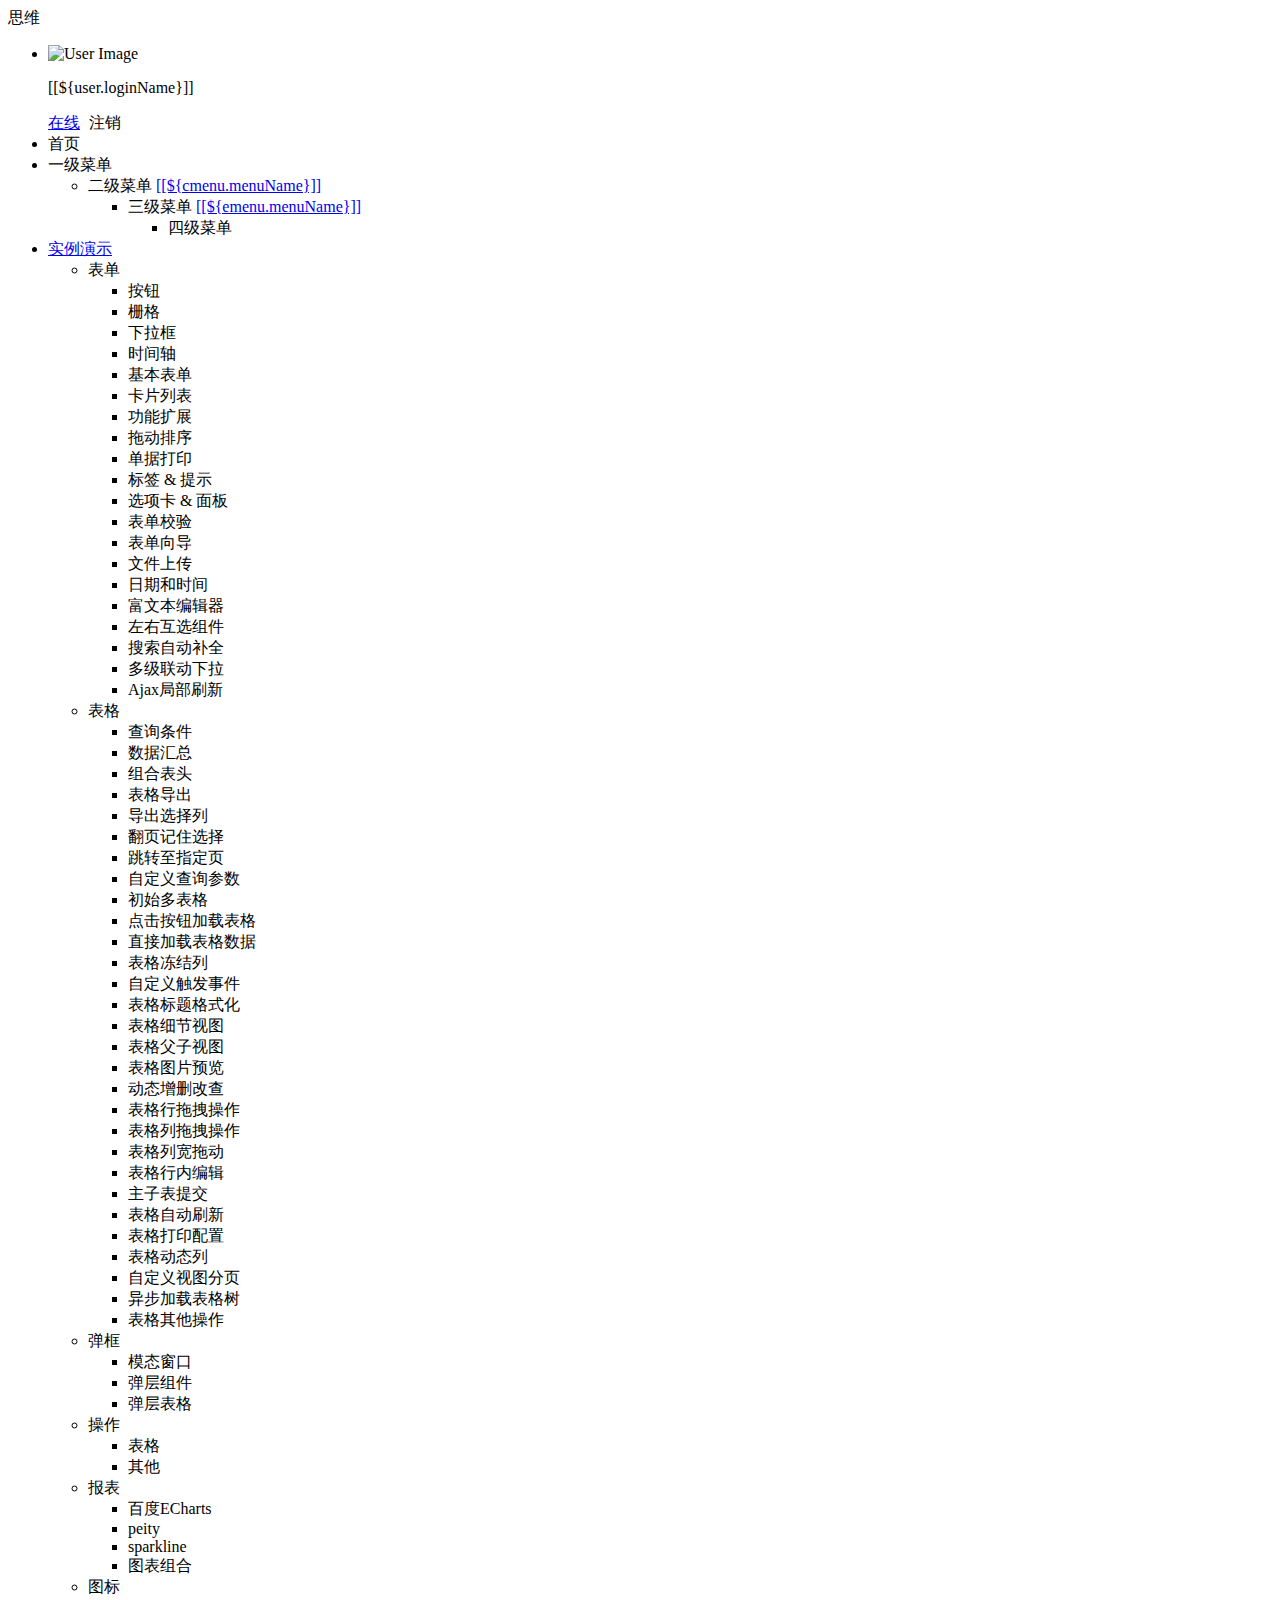
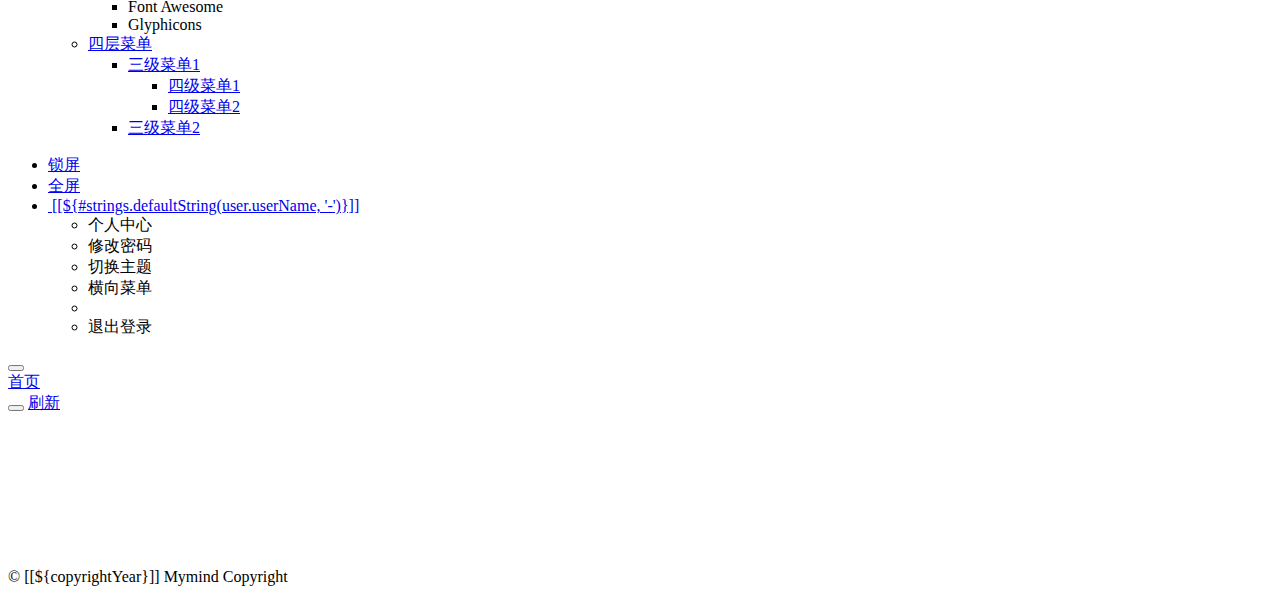
<file: ruoyi-admin/src/main/resources/templates/index.html>
<!DOCTYPE html>
<html  lang="zh" xmlns:th="http://www.thymeleaf.org">
<head>
    <meta charset="utf-8">
    <meta name="viewport" content="width=device-width, initial-scale=1.0">
    <meta name="renderer" content="webkit">
    <title>首页</title>
    <!-- 避免IE使用兼容模式 -->
 	<meta http-equiv="X-UA-Compatible" content="IE=edge">
    <link th:href="@{favicon.ico}" rel="shortcut icon"/>
    <link th:href="@{/css/bootstrap.min.css}" rel="stylesheet"/>
    <link th:href="@{/css/jquery.contextMenu.min.css}" rel="stylesheet"/>
    <link th:href="@{/css/font-awesome.min.css}" rel="stylesheet"/>
    <link th:href="@{/css/animate.min.css}" rel="stylesheet"/>
    <link th:href="@{/css/style.min.css}" rel="stylesheet"/>
    <link th:href="@{/css/skins.css}" rel="stylesheet"/>
    <link th:href="@{/ruoyi/css/ry-ui.css?v=4.7.4}" rel="stylesheet"/>
</head>
<body class="fixed-sidebar full-height-layout gray-bg" th:classappend="${isMobile} ? 'canvas-menu'" style="overflow: hidden">
<div id="wrapper">

    <!--左侧导航开始-->
    <nav class="navbar-default navbar-static-side" role="navigation">
        <div class="nav-close">
            <i class="fa fa-times-circle"></i>
        </div>
        <a th:href="@{/index}">
            <li class="logo hidden-xs">
                <span class="logo-lg">思维</span>
            </li>
         </a>
        <div class="sidebar-collapse">
            <ul class="nav" id="side-menu">
            	<li>
            		<div class="user-panel">
            			<a class="menuItem noactive" title="个人中心" th:href="@{/system/user/profile}">
            				<div class="hide" th:text="个人中心"></div>
					        <div class="pull-left image">
		                    	<img th:src="(${#strings.isEmpty(user.avatar)}) ? @{/img/profile.jpg} : @{${user.avatar}}" th:onerror="this.src='img/profile.jpg'" class="img-circle" alt="User Image">
					        </div>
				        </a>
				        <div class="pull-left info">
				          <p>[[${user.loginName}]]</p>
				          <a href="#"><i class="fa fa-circle text-success"></i> 在线</a>
				          <a th:href="@{logout}" style="padding-left:5px;"><i class="fa fa-sign-out text-danger"></i> 注销</a>
				        </div>
				    </div>
            	</li>
                <li>
                    <a class="menuItem" th:href="@{/system/main}"><i class="fa fa-home"></i> <span class="nav-label">首页</span> </a>
                </li>
                <li th:each="menu : ${menus}">
                	<a th:class="@{${!#strings.isEmpty(menu.url) && menu.url != '#'} ? ${menu.target}}" th:href="@{${#strings.isEmpty(menu.url)} ? |#| : ${menu.url}}" th:data-refresh="${menu.isRefresh == '0'}">
                		<i class="fa fa-bar-chart-o" th:class="${menu.icon}"></i>
                    	<span class="nav-label" th:text="${menu.menuName}">一级菜单</span>
                    	<span th:class="${#strings.isEmpty(menu.url) || menu.url == '#'} ? |fa arrow|"></span>
                	</a>
                    <ul class="nav nav-second-level collapse">
						<li th:each="cmenu : ${menu.children}">
							<a th:if="${#lists.isEmpty(cmenu.children)}" th:class="${#strings.isEmpty(cmenu.target)} ? |menuItem| : ${cmenu.target}" th:utext="${cmenu.menuName}" th:href="@{${cmenu.url}}" th:data-refresh="${cmenu.isRefresh == '0'}">二级菜单</a>
							<a th:if="${not #lists.isEmpty(cmenu.children)}" href="#">[[${cmenu.menuName}]]<span class="fa arrow"></span></a>
							<ul th:if="${not #lists.isEmpty(cmenu.children)}" class="nav nav-third-level">
								<li th:each="emenu : ${cmenu.children}">
								    <a th:if="${#lists.isEmpty(emenu.children)}" th:class="${#strings.isEmpty(emenu.target)} ? |menuItem| : ${emenu.target}" th:text="${emenu.menuName}" th:href="@{${emenu.url}}" th:data-refresh="${emenu.isRefresh == '0'}">三级菜单</a>
								    <a th:if="${not #lists.isEmpty(emenu.children)}" href="#">[[${emenu.menuName}]]<span class="fa arrow"></span></a>
								    <ul th:if="${not #lists.isEmpty(emenu.children)}" class="nav nav-four-level">
								      	<li th:each="fmenu : ${emenu.children}"><a th:if="${#lists.isEmpty(fmenu.children)}" th:class="${#strings.isEmpty(fmenu.target)} ? |menuItem| : ${fmenu.target}" th:text="${fmenu.menuName}" th:href="@{${fmenu.url}}" th:data-refresh="${fmenu.isRefresh == '0'}">四级菜单</a></li>
								    </ul>
								</li>
							</ul>
						</li>
					</ul>
                </li>
                <li th:if="${demoEnabled}">
                    <a href="#"><i class="fa fa-desktop"></i><span class="nav-label">实例演示</span><span class="fa arrow"></span></a>
                    <ul class="nav nav-second-level collapse">
                        <li> <a>表单<span class="fa arrow"></span></a>
                            <ul class="nav nav-third-level">
								<li><a class="menuItem" th:href="@{/demo/form/button}">按钮</a></li>
								<li><a class="menuItem" th:href="@{/demo/form/grid}">栅格</a></li>
								<li><a class="menuItem" th:href="@{/demo/form/select}">下拉框</a></li>
								<li><a class="menuItem" th:href="@{/demo/form/timeline}">时间轴</a></li>
								<li><a class="menuItem" th:href="@{/demo/form/basic}">基本表单</a></li>
								<li><a class="menuItem" th:href="@{/demo/form/cards}">卡片列表</a></li>
								<li><a class="menuItem" th:href="@{/demo/form/jasny}">功能扩展</a></li>
								<li><a class="menuItem" th:href="@{/demo/form/sortable}">拖动排序</a></li>
								<li><a class="menuItem" th:href="@{/demo/form/invoice}">单据打印</a></li>
								<li><a class="menuItem" th:href="@{/demo/form/labels_tips}">标签 & 提示</a></li>
								<li><a class="menuItem" th:href="@{/demo/form/tabs_panels}">选项卡 & 面板</a></li>
								<li><a class="menuItem" th:href="@{/demo/form/validate}">表单校验</a></li>
								<li><a class="menuItem" th:href="@{/demo/form/wizard}">表单向导</a></li>
								<li><a class="menuItem" th:href="@{/demo/form/upload}">文件上传</a></li>
								<li><a class="menuItem" th:href="@{/demo/form/datetime}">日期和时间</a></li>
								<li><a class="menuItem" th:href="@{/demo/form/summernote}">富文本编辑器</a></li>
								<li><a class="menuItem" th:href="@{/demo/form/duallistbox}">左右互选组件</a></li>
								<li><a class="menuItem" th:href="@{/demo/form/autocomplete}">搜索自动补全</a></li>
								<li><a class="menuItem" th:href="@{/demo/form/cxselect}">多级联动下拉</a></li>
								<li><a class="menuItem" th:href="@{/demo/form/localrefresh}">Ajax局部刷新</a></li>
							</ul>
                        </li>
                        <li> <a>表格<span class="fa arrow"></span></a>
                            <ul class="nav nav-third-level">
								<li><a class="menuItem" th:href="@{/demo/table/search}">查询条件</a></li>
								<li><a class="menuItem" th:href="@{/demo/table/footer}">数据汇总</a></li>
								<li><a class="menuItem" th:href="@{/demo/table/groupHeader}">组合表头</a></li>
								<li><a class="menuItem" th:href="@{/demo/table/export}">表格导出</a></li>
								<li><a class="menuItem" th:href="@{/demo/table/exportSelected}">导出选择列</a></li>
								<li><a class="menuItem" th:href="@{/demo/table/remember}">翻页记住选择</a></li>
								<li><a class="menuItem" th:href="@{/demo/table/pageGo}">跳转至指定页</a></li>
								<li><a class="menuItem" th:href="@{/demo/table/params}">自定义查询参数</a></li>
								<li><a class="menuItem" th:href="@{/demo/table/multi}">初始多表格</a></li>
								<li><a class="menuItem" th:href="@{/demo/table/button}">点击按钮加载表格</a></li>
								<li><a class="menuItem" th:href="@{/demo/table/data}">直接加载表格数据</a></li>
								<li><a class="menuItem" th:href="@{/demo/table/fixedColumns}">表格冻结列</a></li>
								<li><a class="menuItem" th:href="@{/demo/table/event}">自定义触发事件</a></li>
								<li><a class="menuItem" th:href="@{/demo/table/headerStyle}">表格标题格式化</a></li>
								<li><a class="menuItem" th:href="@{/demo/table/detail}">表格细节视图</a></li>
								<li><a class="menuItem" th:href="@{/demo/table/child}">表格父子视图</a></li>
								<li><a class="menuItem" th:href="@{/demo/table/image}">表格图片预览</a></li>
								<li><a class="menuItem" th:href="@{/demo/table/curd}">动态增删改查</a></li>
								<li><a class="menuItem" th:href="@{/demo/table/reorderRows}">表格行拖拽操作</a></li>
								<li><a class="menuItem" th:href="@{/demo/table/reorderColumns}">表格列拖拽操作</a></li>
								<li><a class="menuItem" th:href="@{/demo/table/resizable}">表格列宽拖动</a></li>
								<li><a class="menuItem" th:href="@{/demo/table/editable}">表格行内编辑</a></li>
								<li><a class="menuItem" th:href="@{/demo/table/subdata}">主子表提交</a></li>
								<li><a class="menuItem" th:href="@{/demo/table/refresh}">表格自动刷新</a></li>
								<li><a class="menuItem" th:href="@{/demo/table/print}">表格打印配置</a></li>
								<li><a class="menuItem" th:href="@{/demo/table/dynamicColumns}">表格动态列</a></li>
								<li><a class="menuItem" th:href="@{/demo/table/customView}">自定义视图分页</a></li>
								<li><a class="menuItem" th:href="@{/demo/table/asynTree}">异步加载表格树</a></li>
								<li><a class="menuItem" th:href="@{/demo/table/other}">表格其他操作</a></li>
							</ul>
                        </li>
                        <li> <a>弹框<span class="fa arrow"></span></a>
                            <ul class="nav nav-third-level">
								<li><a class="menuItem" th:href="@{/demo/modal/dialog}">模态窗口</a></li>
								<li><a class="menuItem" th:href="@{/demo/modal/layer}">弹层组件</a></li>
								<li><a class="menuItem" th:href="@{/demo/modal/table}">弹层表格</a></li>
							</ul>
                        </li>
                        <li> <a>操作<span class="fa arrow"></span></a>
                            <ul class="nav nav-third-level">
								<li><a class="menuItem" th:href="@{/demo/operate/table}">表格</a></li>
								<li><a class="menuItem" th:href="@{/demo/operate/other}">其他</a></li>
							</ul>
                        </li>
                        <li> <a>报表<span class="fa arrow"></span></a>
                            <ul class="nav nav-third-level">
								<li><a class="menuItem" th:href="@{/demo/report/echarts}">百度ECharts</a></li>
								<li><a class="menuItem" th:href="@{/demo/report/peity}">peity</a></li>
								<li><a class="menuItem" th:href="@{/demo/report/sparkline}">sparkline</a></li>
								<li><a class="menuItem" th:href="@{/demo/report/metrics}">图表组合</a></li>
							</ul>
                        </li>
                        <li> <a>图标<span class="fa arrow"></span></a>
                            <ul class="nav nav-third-level">
								<li><a class="menuItem" th:href="@{/demo/icon/fontawesome}">Font Awesome</a></li>
								<li><a class="menuItem" th:href="@{/demo/icon/glyphicons}">Glyphicons</a></li>
							</ul>
                        </li>
                        <li>
	                        <a href="#"><i class="fa fa-sitemap"></i>四层菜单<span class="fa arrow"></span></a>
	                        <ul class="nav nav-third-level collapse">
	                            <li>
	                                <a href="#" id="damian">三级菜单1<span class="fa arrow"></span></a>
	                                <ul class="nav nav-third-level">
	                                    <li>
	                                        <a href="#">四级菜单1</a>
	                                    </li>
	                                    <li>
	                                        <a href="#">四级菜单2</a>
	                                    </li>
	                                </ul>
	                            </li>
	                            <li><a href="#">三级菜单2</a></li>
	                        </ul>
	                    </li>
                    </ul>
                </li>
            </ul>
        </div>
    </nav>
    <!--左侧导航结束-->

    <!--右侧部分开始-->
    <div id="page-wrapper" class="gray-bg dashbard-1">
        <div class="row border-bottom">
            <nav class="navbar navbar-static-top" role="navigation" style="margin-bottom: 0">
                <div class="navbar-header">
                    <a class="navbar-minimalize minimalize-styl-2" style="color:#FFF;" href="#" title="收起菜单">
                    	<i class="fa fa-bars"></i>
                    </a>
                </div>
                <ul class="nav navbar-top-links navbar-right welcome-message">
                    <li><a data-toggle="tooltip" data-trigger="hover" data-placement="bottom" title="锁定屏幕" href="#" id="lockScreen"><i class="fa fa-lock"></i> 锁屏</a></li>
	                <li><a data-toggle="tooltip" data-trigger="hover" data-placement="bottom" title="全屏显示" href="#" id="fullScreen"><i class="fa fa-arrows-alt"></i> 全屏</a></li>
                    <li class="dropdown user-menu">
						<a href="javascript:void(0)" class="dropdown-toggle" data-hover="dropdown">
							<img th:src="(${#strings.isEmpty(user.avatar)}) ? @{/img/profile.jpg} : @{${user.avatar}}" th:onerror="this.src='img/profile.jpg'" class="user-image">
							<span class="hidden-xs">[[${#strings.defaultString(user.userName, '-')}]]</span>
						</a>
						<ul class="dropdown-menu">
							<li class="mt5">
								<a th:href="@{/system/user/profile}" class="menuItem noactive">
								<i class="fa fa-user"></i> 个人中心</a>
							</li>
							<li>
								<a onclick="resetPwd()">
								<i class="fa fa-key"></i> 修改密码</a>
							</li>
							<li>
								<a onclick="switchSkin()">
								<i class="fa fa-dashboard"></i> 切换主题</a>
							</li>
							<li>
								<a onclick="toggleMenu()">
								<i class="fa fa-toggle-off"></i> 横向菜单</a>
							</li>
							<li class="divider"></li>
							<li>
								<a th:href="@{logout}">
								<i class="fa fa-sign-out"></i> 退出登录</a>
							</li>
						</ul>
					</li>
                </ul>
            </nav>
        </div>
        <div class="row content-tabs" th:classappend="${#bools.isFalse(tagsView)} ? |hide|">
            <button class="roll-nav roll-left tabLeft">
                <i class="fa fa-backward"></i>
            </button>
            <nav class="page-tabs menuTabs">
                <div class="page-tabs-content">
                    <a href="javascript:;" class="active menuTab" th:data-id="@{/system/main}">首页</a>
                </div>
            </nav>
            <button class="roll-nav roll-right tabRight">
                <i class="fa fa-forward"></i>
            </button>
            <a href="javascript:void(0);" class="roll-nav roll-right tabReload"><i class="fa fa-refresh"></i> 刷新</a>
        </div>

        <a id="ax_close_max" class="ax_close_max" href="#" title="关闭全屏"> <i class="fa fa-times-circle-o"></i> </a>

        <div class="row mainContent" id="content-main" th:classappend="${mainClass}">
            <iframe class="RuoYi_iframe" name="iframe0" width="100%" height="100%" th:data-id="@{/system/main}"
                th:src="@{/system/main}" frameborder="0" seamless></iframe>
        </div>

        <div th:if="${footer}" class="footer">
            <div class="pull-right">© [[${copyrightYear}]] Mymind Copyright </div>
        </div>
    </div>
    <!--右侧部分结束-->
</div>
<!-- 全局js -->
<script th:src="@{/js/jquery.min.js}"></script>
<script th:src="@{/js/bootstrap.min.js}"></script>
<script th:src="@{/js/plugins/metisMenu/jquery.metisMenu.js}"></script>
<script th:src="@{/js/plugins/slimscroll/jquery.slimscroll.min.js}"></script>
<script th:src="@{/js/jquery.contextMenu.min.js}"></script>
<script th:src="@{/ajax/libs/blockUI/jquery.blockUI.js}"></script>
<script th:src="@{/ajax/libs/layer/layer.min.js}"></script>
<script th:src="@{/ruoyi/js/ry-ui.js?v=4.7.4}"></script>
<script th:src="@{/ruoyi/js/common.js?v=4.7.4}"></script>
<script th:src="@{/ruoyi/index.js?v=20201208}"></script>
<script th:src="@{/ajax/libs/fullscreen/jquery.fullscreen.js}"></script>
<script th:inline="javascript">
window.history.forward(1);
var ctx = [[@{/}]];
var lockscreen = [[${session.lockscreen}]];
if(lockscreen){window.top.location=ctx+"lockscreen";}
// 皮肤缓存
var skin = storage.get("skin");
// history（表示去掉地址的#）否则地址以"#"形式展示
var mode = "history";
// 历史访问路径缓存
var historyPath = storage.get("historyPath");
// 是否页签与菜单联动
var isLinkage = true;

// 本地主题优先，未设置取系统配置
if($.common.isNotEmpty(skin)){
	$("body").addClass(skin.split('|')[0]);
	$("body").addClass(skin.split('|')[1]);
} else {
	$("body").addClass([[${sideTheme}]]);
	$("body").addClass([[${skinName}]]);
}

/* 用户管理-重置密码 */
function resetPwd() {
    var url = ctx + 'system/user/profile/resetPwd';
    $.modal.open("重置密码", url, '770', '380');
}

/* 切换主题 */
function switchSkin() {
    layer.open({
		type : 2,
		shadeClose : true,
		title : "切换主题",
		area : ["530px", "386px"],
		content : [ctx + "system/switchSkin", 'no']
	})
}

/* 切换菜单 */
function toggleMenu() {
	$.modal.confirm("确认要切换成横向菜单吗？", function() {
		$.get(ctx + 'system/menuStyle/topnav', function(result) {
            window.location.reload();
	    });
	})
}

/** 刷新时访问路径页签 */
function applyPath(url) {
	$('a[href$="' + decodeURI(url) + '"]').click();
	if (!$('a[href$="' + url + '"]').hasClass("noactive")) {
	    $('a[href$="' + url + '"]').parent("li").addClass("selected").parents("li").addClass("active").end().parents("ul").addClass("in");
	}
}

$(function() {
	var lockPath = storage.get('lockPath');
	if($.common.equals("history", mode) && window.performance.navigation.type == 1) {
		var url = storage.get('publicPath');
	    if ($.common.isNotEmpty(url)) {
	    	applyPath(url);
	    }
	} else if($.common.isNotEmpty(lockPath)) {
	    applyPath(lockPath);
	    storage.remove('lockPath');
	} else {
		var hash = location.hash;
	    if ($.common.isNotEmpty(hash)) {
	        var url = hash.substring(1, hash.length);
	        applyPath(url);
	    } else {
	    	if($.common.equals("history", mode)) {
	    		storage.set('publicPath', "");
	    	}
	    }
	}

	/* 初始密码提示 */
	if([[${isDefaultModifyPwd}]]) {
		layer.confirm("您的密码还是初始密码，请修改密码！", {
			icon: 0,
			title: "安全提示",
			btn: ['确认'	, '取消'],
			offset: ['30%']
		}, function (index) {
			resetPwd();
			layer.close(index);
		});
	}

	/* 过期密码提示 */
	if([[${isPasswordExpired}]]) {
		layer.confirm("您的密码已过期，请尽快修改密码！", {
			icon: 0,
			title: "安全提示",
			btn: ['确认'	, '取消'],
			offset: ['30%']
		}, function (index) {
			resetPwd();
			layer.close(index);
		});
	}
	$("[data-toggle='tooltip']").tooltip();
});
</script>
</body>
</html>
</file>
